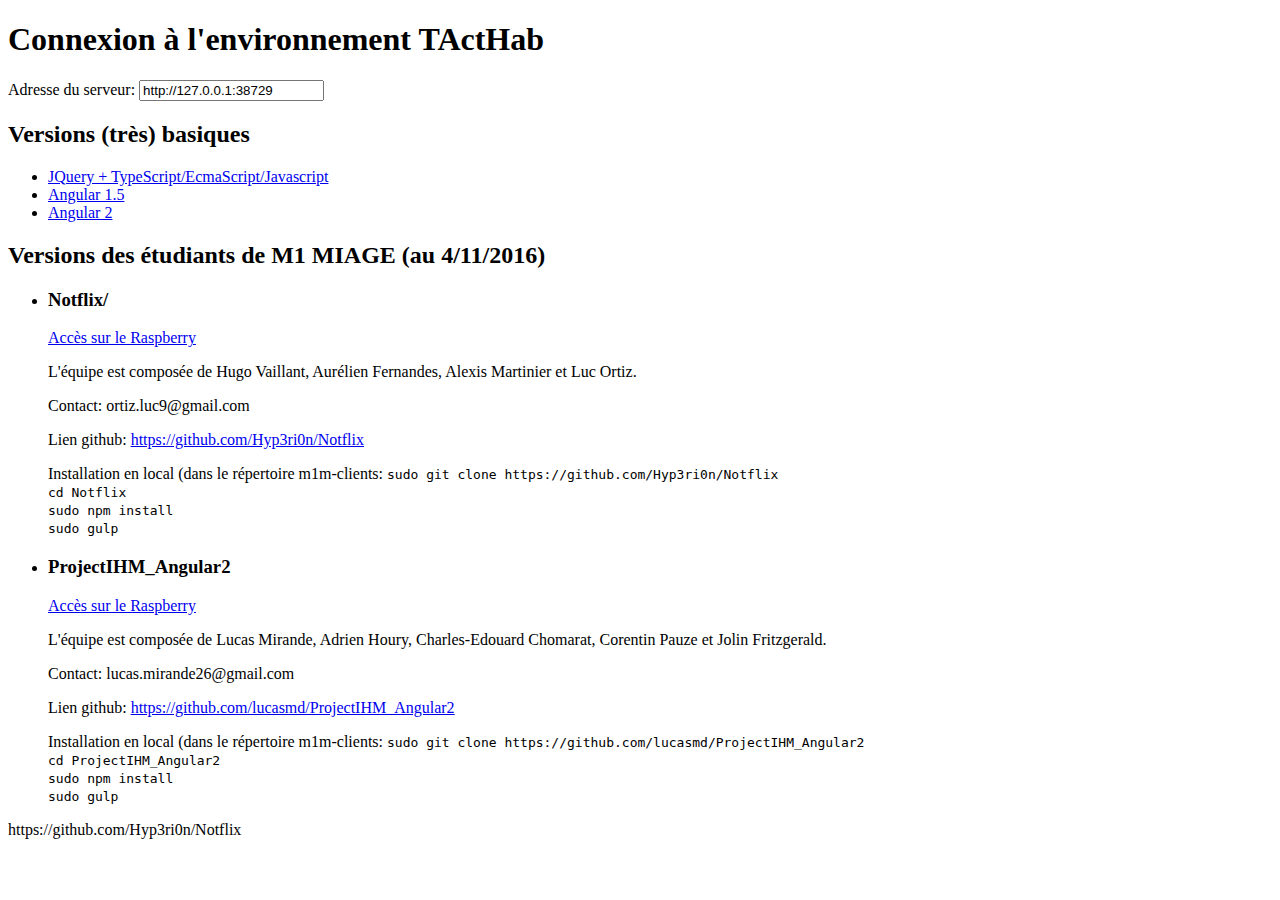
<file: m1m-clients/index.html>
<!DOCTYPE html>
<html lang="en">
<head>
	<meta charset="UTF-8">
	<meta name="viewport"
      content="height=device-height, width=device-width, initial-scale=1, user-scalable=no" />
	<title>Design version : Connect to TActHab environment</title>
	<script>
		function load() {
			let localhost = window.location.protocol + "//" + window.location.host;
			let adresse = localStorage.getItem( "TActHab_adresse" ) || localhost;
			console.log( "adresse", adresse );
			document.querySelector("#adresse").value = adresse;
			localStorage.setItem( "TActHab_adresse", adresse);
		}
		function change(evt) {
			//console.log()
			localStorage.setItem( "TActHab_adresse", evt.target.value);
		}
	</script>
</head>
<body onload="load()">
	<h1>Connexion à l'environnement TActHab</h1>
	<section>
		<label>Adresse du serveur: </label>
		<input id="adresse" onchange="change(event)"/>
	</section>
	<h2>Versions (très) basiques</h2>
	<ul>
		<li><a href="Vanilla_TS_JS/index.html"	>JQuery + TypeScript/EcmaScript/Javascript</a></li>
		<li><a href="Angular_1_5_x/index.html"	>Angular 1.5</a></li>
		<li><a href="Angular_2_x/index.html"	>Angular 2</a></li>
	</ul>
    <h2>Versions des étudiants de M1 MIAGE (au 4/11/2016)</h2>
    <ul>
        <li>
            <h3>Notflix/</h3>
            <p><a href="Notflix/index.html">Accès sur le Raspberry</a></p>
            <p>L'équipe est composée de Hugo Vaillant, Aurélien Fernandes, Alexis Martinier et Luc Ortiz.</p>
            <p>Contact: ortiz.luc9@gmail.com</p>
            <p>Lien github: <a href="https://github.com/Hyp3ri0n/Notflix">https://github.com/Hyp3ri0n/Notflix</a></p>
            <p>Installation en local (dans le répertoire m1m-clients:
                <code>
                    sudo git clone https://github.com/Hyp3ri0n/Notflix<br/>
                    cd Notflix<br/>
                    sudo npm install<br/>
                    sudo gulp
                </code>
            </p>
        </li>
        <li>
            <h3>ProjectIHM_Angular2</h3>
            <p><a href="ProjectIHM_Angular2/index.html">Accès sur le Raspberry</a></p>
            <p>L'équipe est composée de Lucas Mirande, Adrien Houry, Charles-Edouard Chomarat, Corentin Pauze et Jolin Fritzgerald.</p>
            <p>Contact: lucas.mirande26@gmail.com</p>
            <p>Lien github: <a href="https://github.com/lucasmd/ProjectIHM_Angular2">https://github.com/lucasmd/ProjectIHM_Angular2</a></p>
            <p>Installation en local (dans le répertoire m1m-clients:
                <code>
                    sudo git clone https://github.com/lucasmd/ProjectIHM_Angular2<br/>
                    cd ProjectIHM_Angular2<br/>
                    sudo npm install<br/>
                    sudo gulp
                </code>
            </p>
        </li>
    </ul>


    https://github.com/Hyp3ri0n/Notflix
</body>
</html>
</file>
